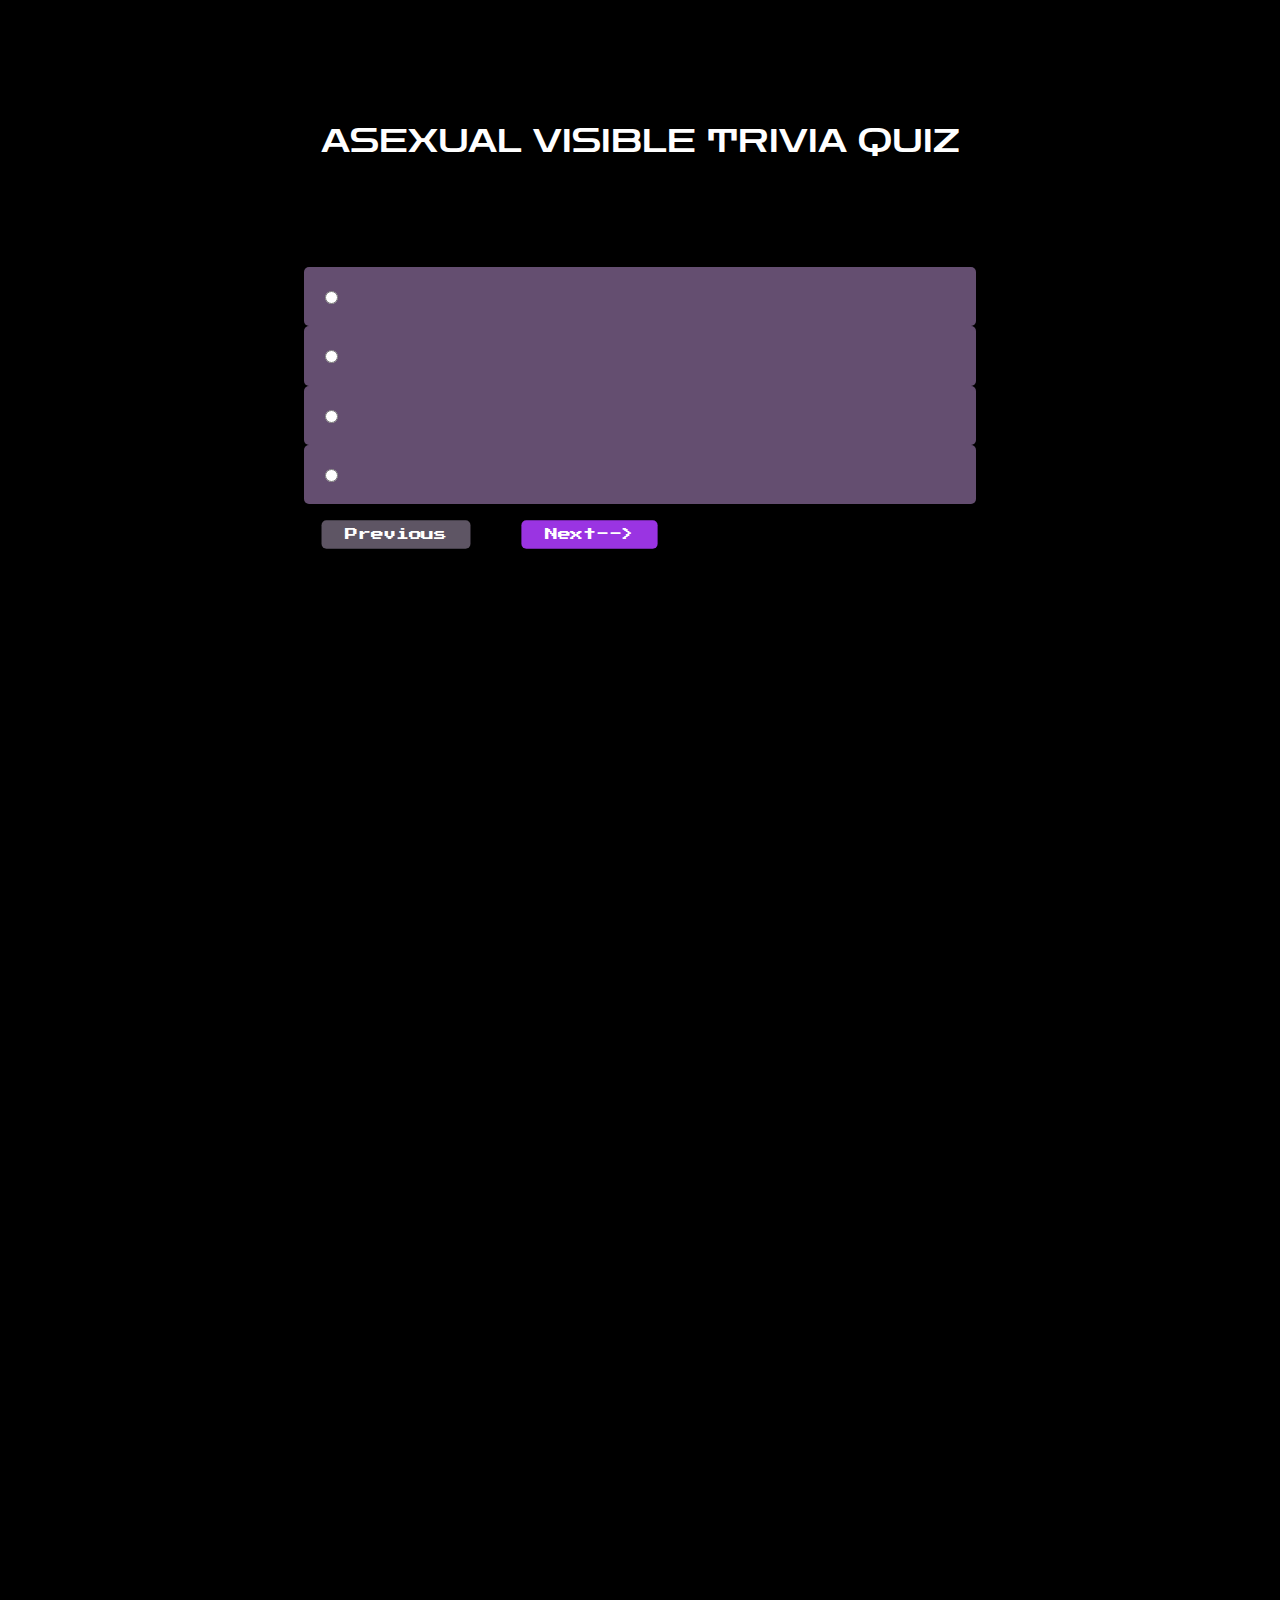
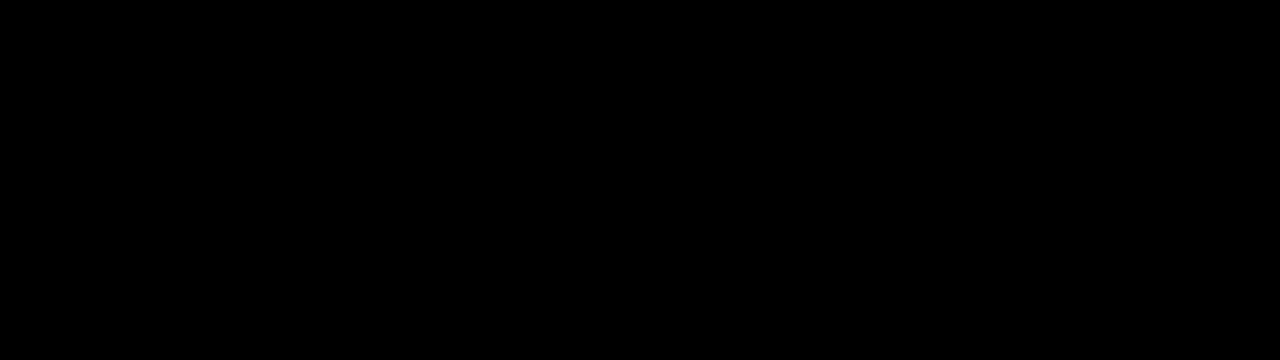
<file: questions.html>
<!DOCTYPE html>
<html lang="en">
    <head>
        <meta charset="UTF-8">
        <meta charset="utf-8" />
        <meta http-equiv="X-UA-Compatible" content="IE=edge" />
        <meta name="viewport" content="width=device-width, initial-scale=1" />
        <title>Asexual Visible Trivia Quiz</title>
        <link rel="stylesheet" href="style.css">
       
    
     </head>

    <body>
        <div class="quiz-container">
            <div class="title">Asexual Visible Trivia Quiz</div>
            <div id="question" class="question"></div>
            <label class="option">
                <input type="radio" name="option" value="1" />
                <span class="option1"></span>
            </label>
            <label class="option">
                <input type="radio" name="option" value="2" />
                <span class="option2"></span>
            </label>
            <label class="option">
                <input type="radio" name="option" value="3" />
                <span class="option3"></span>
            </label>
            <label class="option">
                <input type="radio" name="option" value="4" />
                <span class="option4"></span>
            </label>
            <!-- Buttons -->
            <div class="controls">
                <button class="previous">Previous</button>
                <button class="next">Next--></button>
            </div>
        </div>
    
        <div class="result">
    
        </div>
        <script src ="main.js"></script>

    
    </body>



</html>
</file>
<file: style.css>
html {
    box-sizing: border-box;
  }
  *,
  *:before,
  *:after {
    box-sizing: inherit;
  }
  
  @font-face{
    font-family: "ZenDots";
    src: url("ZenDots-Regular.ttf");
  }
  
  @font-face{
    font-family: "PressStart";
    src: url("PressStart2P-Regular.ttf");
  
  
  }
  
  body {
    margin: 0;
    padding: 2;
    font-family: "PressStart";
    font-weight: 100;
    line-height: 1.7rem;
    background-color: black;
    color: white;
  }
  .quiz-container {
    box-shadow: 1px 1px 1px 1px rgba(0, 0, 0, 0.2);
    text-shadow: 1px 1px white;
    padding: 3rem;
    text-shadow: 0 1px #00000010;
    width: 60%;
    margin: 5rem auto;
    display: flex;
    flex-direction: column;
    background-color: black;
    min-height: 100vh;
  }
  .title {
    margin-top: 0;
    margin-bottom: 3rem;
    color: rgb(255, 255, 255);
    font-family: "ZenDots";
    font-weight: 200;
    font-size: 2rem;
    text-align: center;
    text-transform: uppercase;
  }
  .title1{
    color: white;
    font-family: "ZenDots";
    font-weight: 200;
    text-align: center;
     font-size: 20rem;
  }
  .question {
    margin: 2rem 0;
    font-size: 1.5rem;
  }
  .option {
    padding: 1rem;
    color: #00000095;
    background: rgba(142, 111, 158, 0.707);
    width: 100%;
    border-radius: 5px;
    transition: all 0.3s;
  }
  .option:hover {
    background: rgba(250, 247, 247, 0.705);
  }
  .option input:checked .option {
    background: #83008a;
    color: #000;
  }
  .controls > * {
    margin: 1rem;
  }
  button {
    font-family: "PressStart";
    padding: 0.5rem 1.5rem;
    border: none;
    box-shadow: 0 0 0 1px rgba(0, 0, 0, 0.1);
    border-radius: 5px;
    font-weight: 300;
    color: white;
    outline: none;
    transform: scale(0.98);
    transition: all 0.2s;
  }
  button.previous {
    background: #5e5564;
  }
  button.next {
    background: #9a34e2;
  }
  button.restart {
    background: #b14e7f;
    color: #00000050;
    font-size: 2rem;
    margin-bottom: 1rem;
    transition: all 0.4s;
  }
  button.restart:hover {
    color: #00000098;
  }
  button:hover,
  button:focus {
    transform: scale(1);
    font-weight: 500;
    box-shadow: 1px 1px 1px rgba(255, 255, 255, 0.5);
  }
  .result {
    color: white;
    display: flex;
    flex-direction: column;
    padding: 2rem;
    justify-content: center;
    align-items: center;
    text-align: center;
    font-size: 2.5rem;
    min-height: 100vh;
  }
  .final-score {
    font-size: 2rem;
    color: white;
  }
  .announce{
    color: white;
    font-size: 2rem;
  }
  .summary {
    font-size: 1rem;
    text-shadow: 1px 1px #ffffff50;
    color: rgb(49, 42, 49);
    background: rgba(255, 255, 255, 0.4);
    border-radius: 5px;
    display: flex;
    flex-direction: column;
    align-items: flex-start;
    padding: 0 2rem;
    margin-bottom: 2rem;
  }
  .summary h1 {
    align-self: center;
  }
</file>
